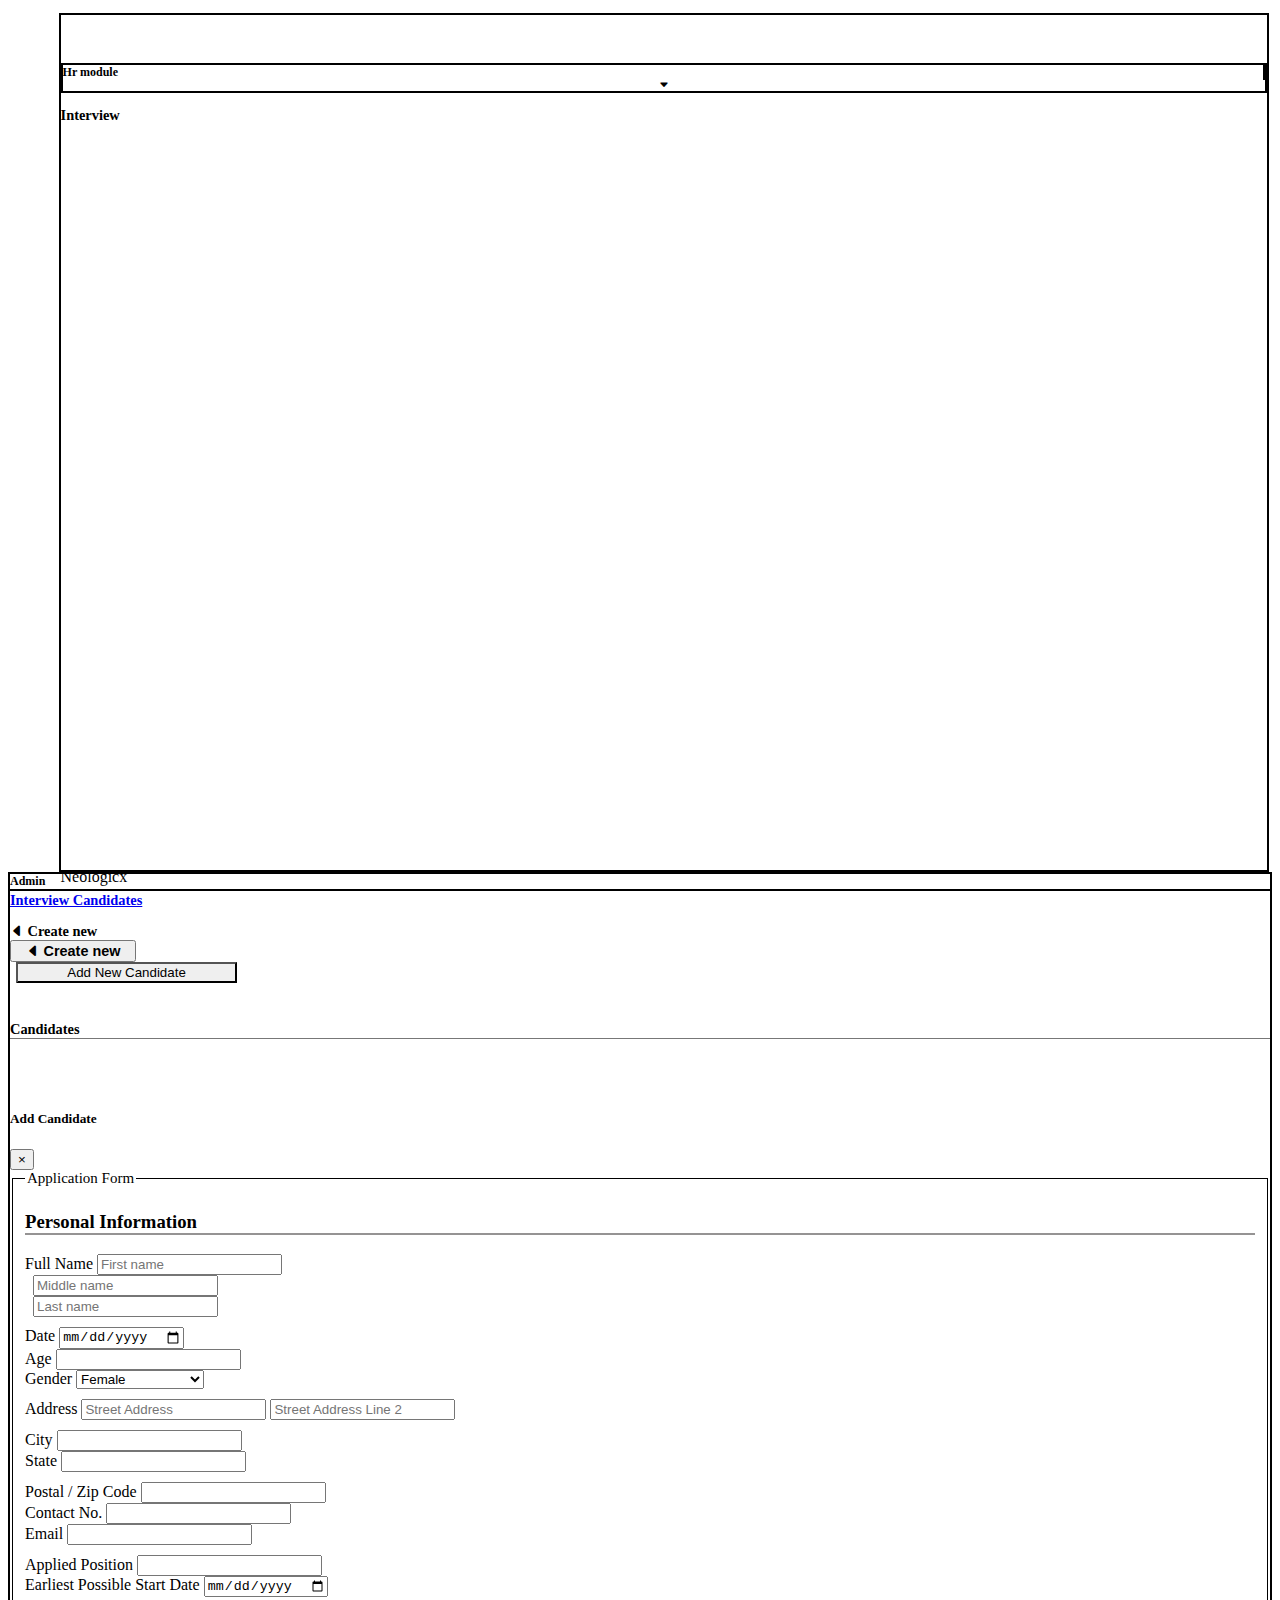
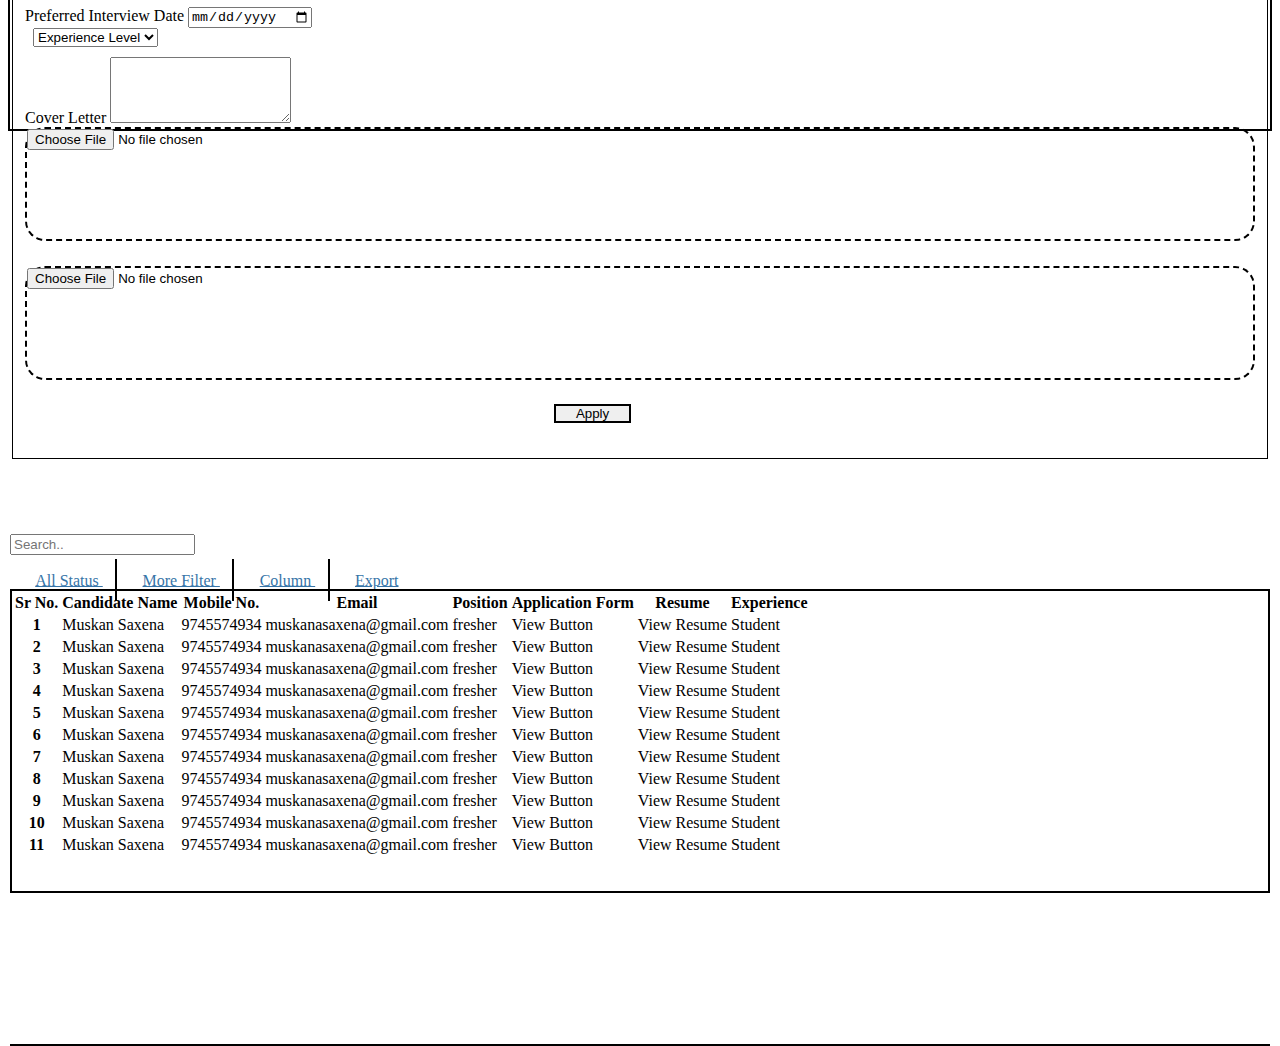
<file: index.html>
<!doctype html>
<html lang="en">
  <head>
    <meta charset="utf-8">
    <meta name="viewport" content="width=device-width, initial-scale=1">
    <title>Bootstrap</title>
    <link href="https://cdn.jsdelivr.net/npm/bootstrap@5.3.1/dist/css/bootstrap.min.css" rel="stylesheet" integrity="sha384-4bw+/aepP/YC94hEpVNVgiZdgIC5+VKNBQNGCHeKRQN+PtmoHDEXuppvnDJzQIu9" crossorigin="anonymous">


    <link rel="stylesheet" href="https://cdn.jsdelivr.net/npm/bootstrap-icons@1.10.3/font/bootstrap-icons.css">
    <link href="https://cdn.jsdelivr.net/npm/bootstrap@5.3.0-alpha1/dist/css/bootstrap.min.css" rel="stylesheet"
    integrity="sha384-GLhlTQ8iRABdZLl6O3oVMWSktQOp6b7In1Zl3/Jr59b6EGGoI1aFkw7cmDA6j6gD" crossorigin="anonymous">

    <link rel="stylesheet" href="style.css">

    
  </head>
  <body>
    <main>

      <section id="table">
       
      <div class="container-fluid">
        <div class="row">
          
          <div class="col-1">
            <div class="row">
              <div class="col-10 " >Hr module</div>
              <div class="col-2">
                <i class="bi bi-caret-down-fill fa-xxs "></i>
              </div>
            </div>
            <p style="font-size: 90%; font-weight: bold;">Interview</p>
            <div class=" neol">
              <div class="col-12">
              Neologicx
              </div>
              </div>
          </div>


          <div class="col-10">
            <div class="row admin">
              <div class="col-12">Admin</div>
            </div>

            <nav class="navbar  ">
              <div class="container-fluid p-0"> <!--p-0 is paddind equals zero-->
                <a style="font-size: 90%; font-weight: bold;" class="navbar-brand" href="#">Interview Candidates</a>
                <p style="font-size: 90% ; font-weight: bold; margin-bottom: 0%;" type="button" data-bs-toggle="offcanvas" data-bs-target="#offcanvasNavbar" aria-controls="offcanvasNavbar" aria-label="Toggle navigation"> <i class="bi bi-caret-left-fill"></i>
                  Create new </p>
                  
                
                <div style="width: 25%;" class="offcanvas offcanvas-end" tabindex="-1" id="offcanvasNavbar" aria-labelledby="offcanvasNavbarLabel">
                  
                    
                      <button style="width: 40%; font-size: 90%; font-weight: bold;" class="navbar-toggler btn btn-dark" type="button" data-bs-toggle="offcanvas" data-bs-target="#offcanvasNavbar" aria-controls="offcanvasNavbar" aria-label="Toggle navigation"><i class="bi bi-caret-left-fill"></i>  Create new </button><br>
                    
                
                          <button type="button" class="btn btn-outline-dark" data-bs-toggle="modal" data-bs-target="#exampleModalLong" data-whatever="@mdo" style="width: 70%; border-bottom: 2px solid black; margin-left: 2%;">
                            Add New Candidate
                          </button>


                        </div>
                      </div>
                    </nav>
                    <p style="font-size: 90%; margin-top: 3%; font-weight:600; margin-bottom: 0%; border-bottom: 1px solid rgba(85, 85, 85, 0.8);">Candidates</p>
      

     
                    <div class="modal fade " id="exampleModalLong" tabindex="-1" role="dialog" aria-labelledby="exampleModalLongTitle" aria-hidden="true" >
                      <div class="modal-dialog modal-dialog-scrollable" role="document">
                        <div class="modal-content">
                          <div class="modal-header">
                            <h5 class="modal-title" id="exampleModalLongTitle">Add Candidate</h5>
                            <button type="button" class="close" data-bs-dismiss="modal" aria-label="Close">
                              <span aria-hidden="true">&times;</span>  <!--it works with data-bs-dismiss yayyyyy-->
                            </button>
                          </div>
                          <div class="modal-body">
                          
                                    <form method="POST" action="send.php">
                                        <fieldset class=" p-3">
                                          <legend  class="float-none w-auto px-2">Application Form</legend>
                                          <h3>Personal Information</h3>

                                          <div class="row g-4">
                                            <div class="col">
                                              <label for="inputfname" class="form-label">Full Name</label>
                                              <input type="text" name="fname" id="inputfname" class="form-control" placeholder="First name" aria-label="First name">
                                            </div>
                                            <div class="col">
                                                <label class="form-label">&nbsp;</label>
                                              <input type="text" name="midname" class="form-control" placeholder="Middle name" aria-label="Middle name">
                                            </div>
                                            <div class="col">
                                                <label class="form-label">&nbsp;</label>
                                                <input type="text" name="lname" class="form-control" placeholder="Last name" aria-label="name">
                                              </div>
                                          </div>

                                          <div class="row g-4">
                                          <div class="col">
                                            <label for="inputDate" class="form-label">Date</label>
                                            <input type="date" class="form-control" id="inputDate">
                                          </div>
                                          <div class="col">
                                            <label for="inputage" class="form-label">Age</label>
                                            <input type="number" class="form-control" id="inputage" min="12">
                                          </div>
                                          <div class="col">
                                            <label for="inputgender" class="form-label">Gender</label>
                                            <select class="form-select" id="inputGroupSelect04" >
                                              <option selected>Female</option>
                                              <option value="2">Male</option>
                                              <option value="3">Transgender</option>
                                              <option value="4">Others</option>
                                              <option value="5">Prefer Not To Say</option>
                                            </select>
                                          </div>
                                          </div>

                                          <div class="row-g-4">
                                            <label for="formaddress" class="form-label">Address</label>
                                            <input type="text" class="form-control" id="formaddress" placeholder="Street Address" style="margin-bottom: 10px;">
                                            <input type="text" class="form-control" id="formaddress" placeholder="Street Address Line 2">
                                          </div>

                                          <div class="row g-4">
                                          <div class="col">
                                            <label for="inputcity" class="form-label">City</label>
                                            <input type="text" class="form-control" id="inputcity">
                                          </div>
                                          <div class="col">
                                            <label for="inputstate" class="form-label">State</label>
                                            <input type="text" class="form-control" id="inputstate">
                                          </div>
                                        </div>

                                        <div class="row-g-4">
                                          <label for="inputzipcode" class="form-label">Postal / Zip Code</label>
                                          <input type="text" class="form-control" id="inputzipcode" >
                                          </div>

                                          <div class="row g-4">
                                            <div class="col">
                                              <label for="inputnum" class="form-label">Contact No.</label>
                                              <input type="number" name="pnumber" class="form-control" id="inputnum">
                                            </div>
                                            <div class="col">
                                              <label for="inputmail" class="form-label">Email</label>
                                              <input type="text"  name="mail" class="form-control" id="inputmail">
                                            </div>
                                          </div>

                                          <div class="row g-4">
                                            <div class="col">
                                              <label for="inputposition" class="form-label">Applied Position</label>
                                              <input type="text" name="position" class="form-control" id="inputposition">
                                            </div>
                                            <div class="col">
                                              <label for="inputstartdate" class="form-label">Earliest Possible Start Date</label>
                                              <input type="date" class="form-control" id="inputstartdate">
                                            </div>
                                          </div>

                                          <div class="row g-4">
                                            <div class="col">
                                              <label for="inputintdate" class="form-label">Preferred Interview Date</label>
                                              <input type="date" class="form-control" id="inputintdate">
                                            </div>
                                            <div class="col">
                                              <label for="inputexp" class="form-label">&nbsp;</label>
                                              <select class="form-select" id="inputexp" >
                                                <option selected disabled value="">Experience Level</option>
                                                <option value="1">Student</option>
                                                <option value="2">1-2 Yr</option>
                                                <option value="3">3-4 Yr</option>
                                                <option value="4">5+ Yrs</option>
                                              </select>
                                            </div>
                                          </div>

                                          <div class="mb-3">
                                            <label for="exampleFormControlTextarea1" class="form-label">Cover Letter</label>
                                            <textarea class="form-control" id="exampleFormControlTextarea1" rows="4" placeholder="PLease Do Not Exceed 200 Words"></textarea>
                                          </div>


                                          <div style="margin-bottom: 2%;" class="file-upload-wrapper">
                                            
                                            <input type="file" id="input-file-now"  class="file-upload" />
                                          </div>

                                          <div class="file-upload-wrapper">
                                            
                                            <input type="file" id="input-file-now"  class="file-upload" />
                                          </div>

                                          <button style=" margin: 2% 43% 2%; padding: 0 20px 0 20px; border: 2px solid black;" type="submit" name="btn" class="btn btn-outline-dark">Apply</button>

                                        </fieldset>
                                      </form>

                        </div>
                        <div class="modal-footer"></div>
                      </div>
                    </div>
                    </div>

  

              <nav class="navbar navbar-expand-lg ">
                <div class="container-fluid">
                  <form class="d-flex" role="search">
                  <input class="form-control" id="myInput" type="search" placeholder="Search..">
                  </form>

                  <div class="collapse navbar-collapse" id="navbarText">
                    <ul class="navbar-nav me-auto mb-2 mb-lg-0">
                    </ul>
                    <span class="navbar-text" style="border-right: 2px solid black; color: rgb(55, 117, 168); text-decoration: underline;">
                      All Status
                    </span><span class="navbar-text" style="border-right: 2px solid black; color: rgb(55, 117, 168); text-decoration: underline;">
                      More Filter
                    </span>
                    <span class="navbar-text" style="border-right: 2px solid black; color: rgb(55, 117, 168); text-decoration: underline;">
                      Column
                    </span>
                    <span class="navbar-text" style="color: rgb(55, 117, 168); text-decoration: underline;">
                      Export
                    </span>
                  </div>
                </div>
              </nav>

              <div class="row ">
                <div class="nestable table-height col-12">
        
                  <table class="table table-bordered border-dark table-striped table-hover">
                      <thead >
                        <tr>
                          <th scope="col">Sr No.</th>
                          <th scope="col">Candidate Name</th>
                          <th scope="col">Mobile No.</th>
                          <th scope="col">Email</th>
                          <th scope="col">Position</th>
                          <th scope="col">Application Form</th>
                          <th scope="col">Resume</th>
                          <th scope="col">Experience</th>

                        </tr>
                      </thead>
                      <tbody id="myTable">
                        <tr>
                          <th scope="row">1</th>
                          <td>Muskan Saxena</td>
                          <td>9745574934</td>
                          <td>muskanasaxena@gmail.com</td>
                          <td>fresher</td>
                          <td>View Button</td>
                          <td>View Resume</td>
                          <td>Student</td>
                        </tr>
                        <tr>
                          <th scope="row">2</th>
                          <td>Muskan Saxena</td>
                          <td>9745574934</td>
                          <td>muskanasaxena@gmail.com</td>
                          <td>fresher</td>
                          <td>View Button</td>
                          <td>View Resume</td>
                          <td>Student</td>
                        </tr>
                        <tr>
                          <th scope="row">3</th>
                          <td>Muskan Saxena</td>
                          <td>9745574934</td>
                          <td>muskanasaxena@gmail.com</td>
                          <td>fresher</td>
                          <td>View Button</td>
                          <td>View Resume</td>
                          <td>Student</td>
                        </tr>
                        <tr>
                          <th scope="row">4</th>
                          <td>Muskan Saxena</td>
                          <td>9745574934</td>
                          <td>muskanasaxena@gmail.com</td>
                          <td>fresher</td>
                          <td>View Button</td>
                          <td>View Resume</td>
                          <td>Student</td>
                        </tr>
                        <tr>
                          <th scope="row">5</th>
                          <td>Muskan Saxena</td>
                          <td>9745574934</td>
                          <td>muskanasaxena@gmail.com</td>
                          <td>fresher</td>
                          <td>View Button</td>
                          <td>View Resume</td>
                          <td>Student</td>
                        </tr>
                        <tr>
                          <th scope="row">6</th>
                          <td>Muskan Saxena</td>
                          <td>9745574934</td>
                          <td>muskanasaxena@gmail.com</td>
                          <td>fresher</td>
                          <td>View Button</td>
                          <td>View Resume</td>
                          <td>Student</td>
                        </tr>
                        <tr>
                          <th scope="row">7</th>
                          <td>Muskan Saxena</td>
                          <td>9745574934</td>
                          <td>muskanasaxena@gmail.com</td>
                          <td>fresher</td>
                          <td>View Button</td>
                          <td>View Resume</td>
                          <td>Student</td>
                        </tr>
                        <tr>
                          <th scope="row">8</th>
                          <td>Muskan Saxena</td>
                          <td>9745574934</td>
                          <td>muskanasaxena@gmail.com</td>
                          <td>fresher</td>
                          <td>View Button</td>
                          <td>View Resume</td>
                          <td>Student</td>
                        </tr>
                        <tr>
                          <th scope="row">9</th>
                          <td>Muskan Saxena</td>
                          <td>9745574934</td>
                          <td>muskanasaxena@gmail.com</td>
                          <td>fresher</td>
                          <td>View Button</td>
                          <td>View Resume</td>
                          <td>Student</td>
                        </tr>
                        <tr>
                          <th scope="row">10</th>
                          <td>Muskan Saxena</td>
                          <td>9745574934</td>
                          <td>muskanasaxena@gmail.com</td>
                          <td>fresher</td>
                          <td>View Button</td>
                          <td>View Resume</td>
                          <td>Student</td>
                        </tr>
                        <tr>
                          <th scope="row">11</th>
                          <td>Muskan Saxena</td>
                          <td>9745574934</td>
                          <td>muskanasaxena@gmail.com</td>
                          <td>fresher</td>
                          <td>View Button</td>
                          <td>View Resume</td>
                          <td>Student</td>
                        </tr>
                      </tbody>
                    </table>
                  

                </div>
              </div>

              <div class="row align-items-end">
                <div class="col-12">
                
                </div>
                </div>

          </div>


        </div>
      </div>



      </section>

</main>


    <script src="https://cdn.jsdelivr.net/npm/bootstrap@5.3.1/dist/js/bootstrap.bundle.min.js" integrity="sha384-HwwvtgBNo3bZJJLYd8oVXjrBZt8cqVSpeBNS5n7C8IVInixGAoxmnlMuBnhbgrkm" crossorigin="anonymous"></script>
    
    <script src="/script.js"></script>

    
  
  </body>
</html>
</file>
<file: style.css>
#table>.container-fluid{
    /* border: 2px solid rgb(115, 174, 210); */
    height:100vh;
    margin-top: 1%;
}
#table>.container-fluid>.row>.col-1{
    border: 2px solid rgb(0, 0, 0);
    height:95vh;
    margin-right: 3px;
    margin-left: 4%;
}
#table>.container-fluid>.row>.col-10{
    border: 2px solid rgb(0, 0, 0);
    height:95vh;
}
.col-1>.row{
    margin-top: 4%;
    border: 2px solid black;
}
.col-1>.row>.col-10{
    border-right: 2px solid black;
    font-size:75%;
    font-weight: bold;
    text-align: left;
    padding-left: 0;
}
.col-1>.row>.col-2{
    font-size: 10px;
    padding: 0%;
    text-align: center;
}

.col-10>.admin>.col-12{
    border-bottom: 2px solid black;
    /* border-top: 2px solid black; */
    font-size:75%;
    font-weight: bold;   
}
.col-10>.row>.nestable{
    border: 2px solid black;
}
.nestable{
position: relative;
height: 300px;
overflow-y: scroll;
}
.nestable>.table-wrapper-scroll-y {
display: block;
}
.table-height{
    height:300px;
    overflow-y: scroll;
    
}
.modal-dialog{
    overflow-y: scroll; 
    max-height:75%; 
     margin-top: 50px; 
     margin-bottom:50px;
}
/* .align-items-end{
    height: 20px;
}*/
.align-items-end>.col-12{
    margin-top: 12%;
    border-top: 2px solid black; 
    /*border-bottom: 2px solid black;
    height: 20px;
    font-size: 75%; */
}  
.col-1>.neol{
    border: none;
    padding-top: 81vh;
}
.navbar-text{
margin-left:1%;
padding: 1%;
}




#form{
font-family: 'Times New Roman', Times, serif;}
fieldset{
    border: 1.5px solid rgb(0, 0, 0) ;
    margin-bottom: 2%;
}
fieldset>legend{
    font-size: 15px;
}
fieldset>h3{
    border-bottom: 2px solid rgb(149, 147, 147);
}
fieldset>.row{
    margin-bottom: 10px;
}
textarea::placeholder{
    transform: translateY(70px);
}
/*transform to put placeholder at the bottom*/

.file-upload-wrapper{
    border: 2px dashed black;
    border-radius: 20px;
    height: 110px;
}
</file>
